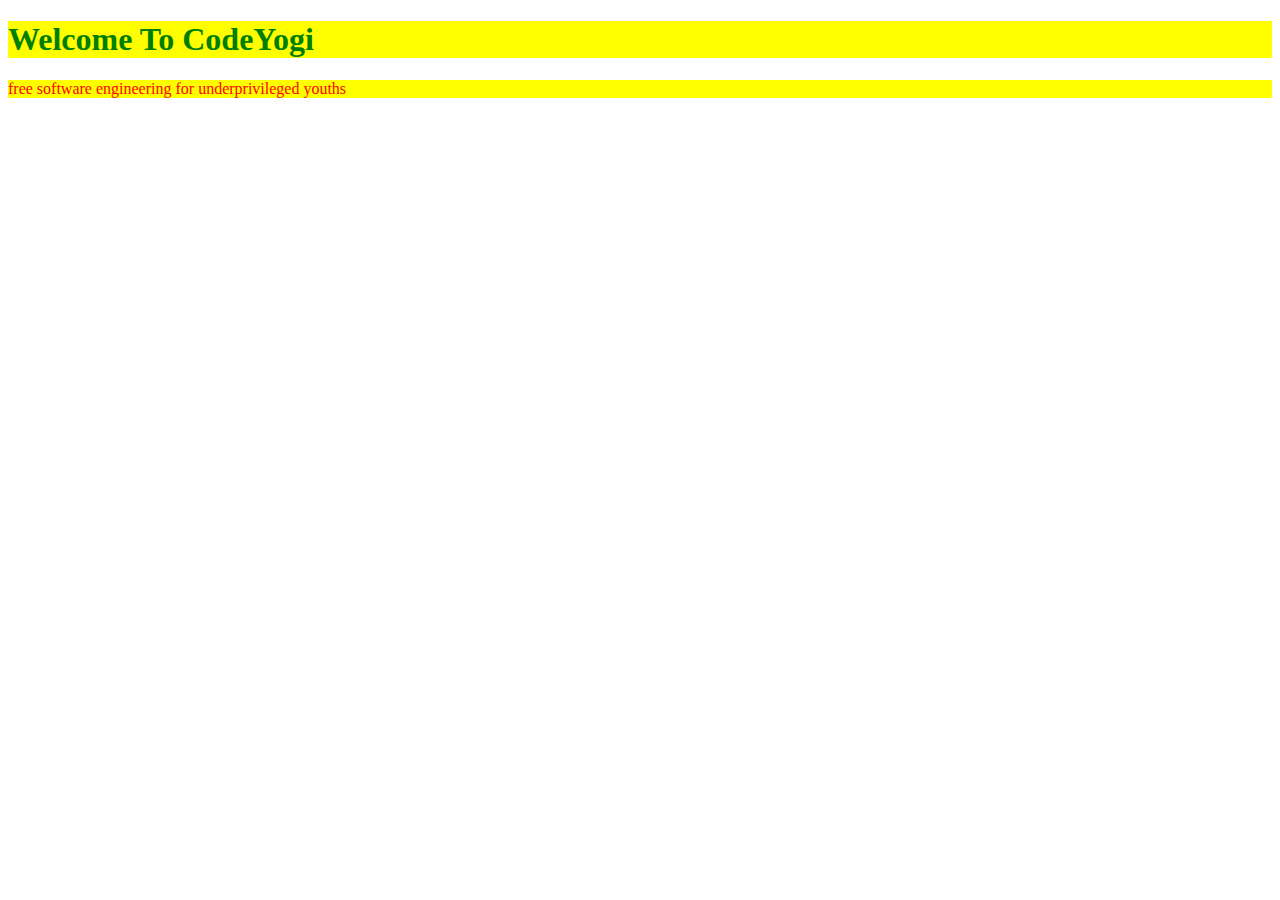
<file: index.html>
<!DOCTYPE html>
<html lang="en">
  <head>
    <meta charset="utf-8" />
    <meta name="viewport" content="width=device-width, initial-scale=1" />
    <link rel="icon" href="https://glitch.com/favicon.ico" />
    <title>Hello World!</title>
    <link rel="stylesheet" href="/style.css" />
  </head>
  <body>
    <h1 class="bg-yellow text-green">Welcome To CodeYogi</h1>
    <p class="bg-yellow text-red">free software engineering for underprivileged youths</p>
  </body>
</html>
</file>
<file: style.css>
.bg-yellow{
  
  background:yellow;
}
.text-red{
  color:red;
}
.text-green{
  color:green
}
</file>
